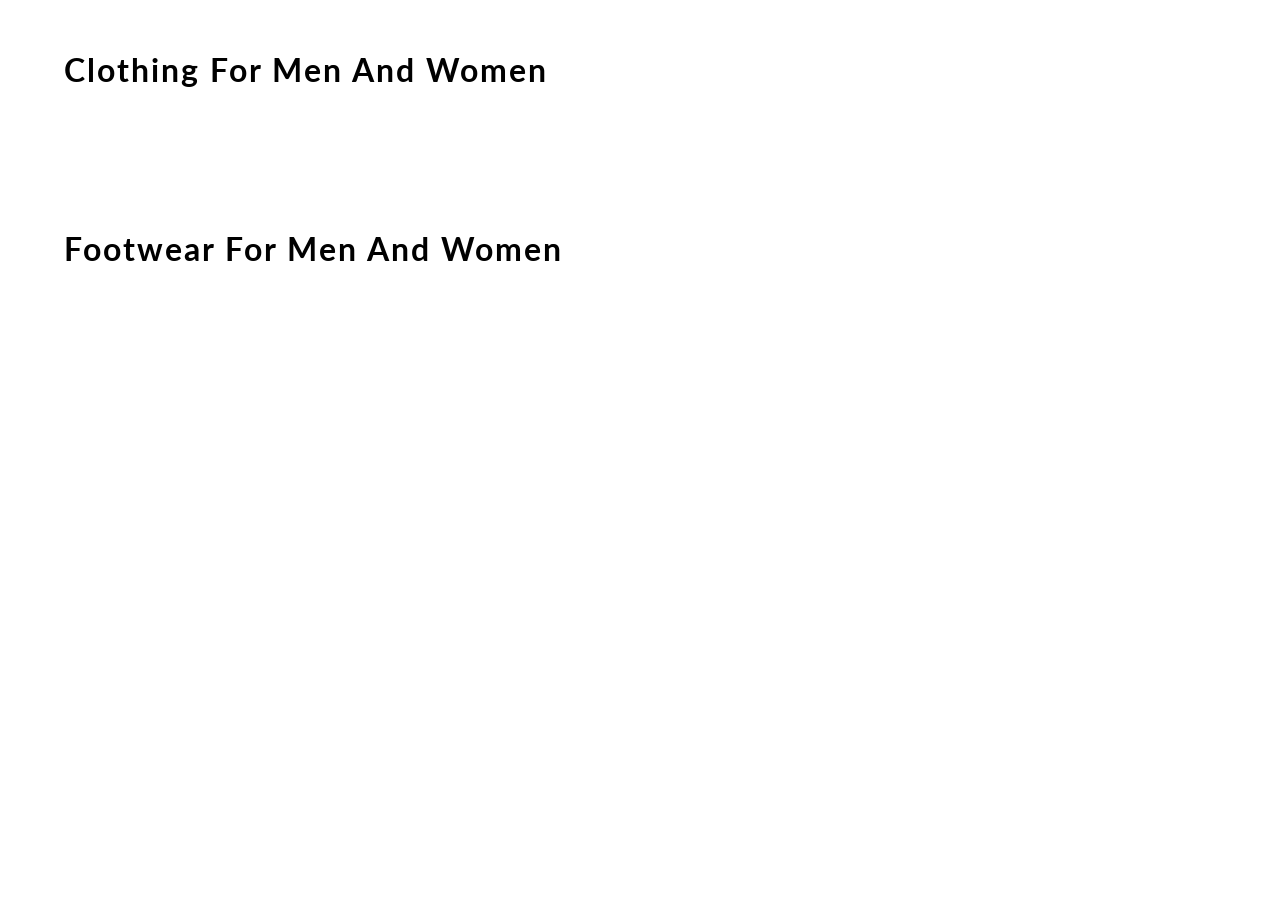
<file: content.html>
<!DOCTYPE html>
<html lang="en">
<head>
    <meta charset="UTF-8">
    <meta name="viewport" content="width=device-width, initial-scale=1.0">
    <meta http-equiv="X-UA-Compatible" content="ie=edge">
    <title> CONTENT | FindYourFits </title>
    <link href="https://fonts.googleapis.com/css?family=Lato&display=swap" rel="stylesheet">
    <!-- favicon -->
    <link rel="icon" href="https://yt3.ggpht.com/a/AGF-l78km1YyNXmF0r3-0CycCA0HLA_i6zYn_8NZEg=s900-c-k-c0xffffffff-no-rj-mo" type="image/gif" sizes="16x16">

    <link rel="stylesheet" href="css/content.css">

</head>
<body>
    <div id="mainContainer">

        <h1> clothing for men and women </h1>
        <div id="containerClothing">
            <!-- JS rendered code -->
        </div>

        <h1> footwear for men and women </h1>
        <div id="containerFootwear">
            <!-- JS rendered code -->
        </div>
    </div>
</body>
<script src="content.js"></script>
</html>
</file>
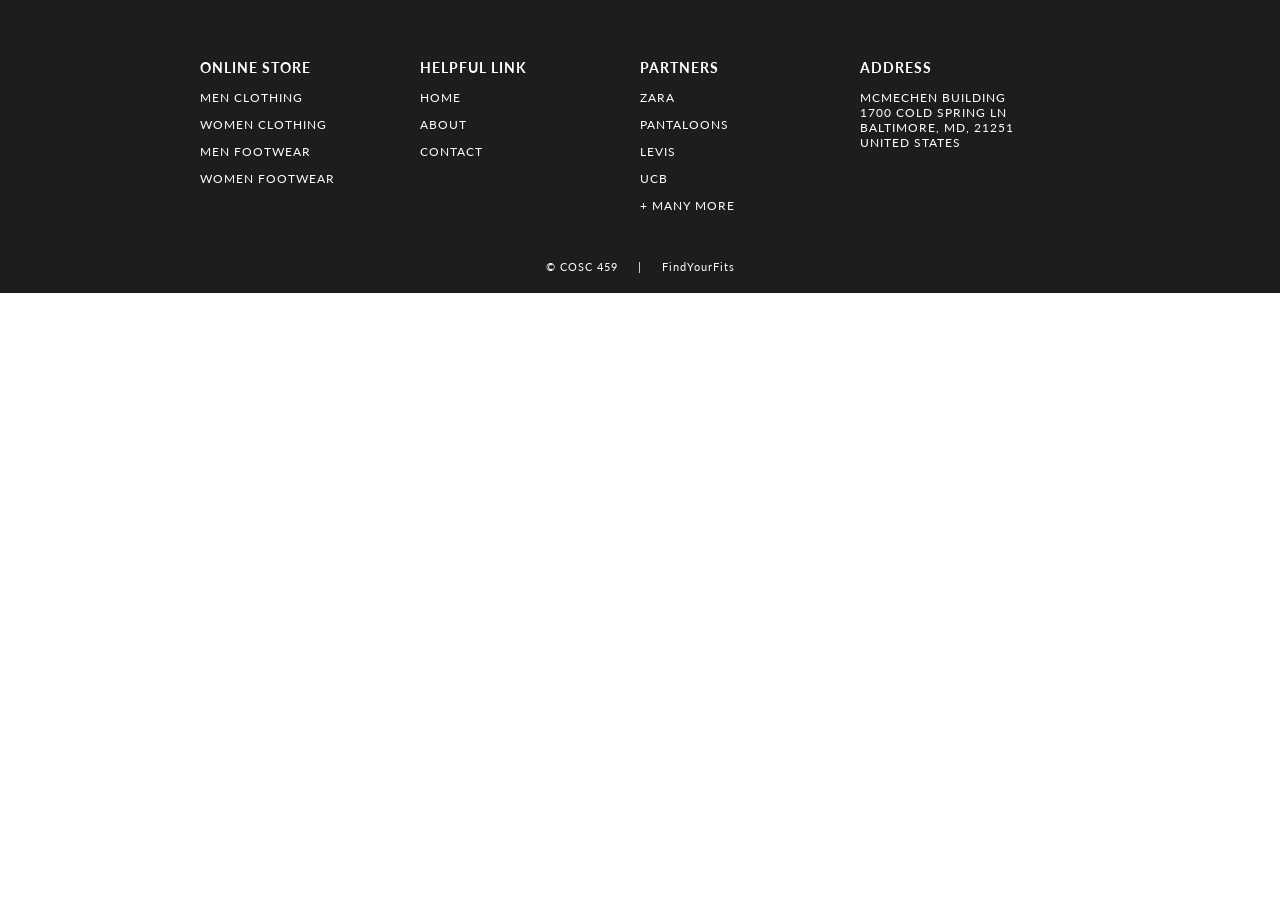
<file: footer.html>
<!DOCTYPE html>
<html lang="en">
<head>
    <meta charset="UTF-8">
    <meta name="viewport" content="width=device-width, initial-scale=1.0">
    <meta http-equiv="X-UA-Compatible" content="ie=edge">
    <title> FOOTER | FindYourFits </title>
    <!-- EXTERNAL LINKS -->
    <link href="https://fonts.googleapis.com/css?family=Source+Sans+Pro:300,400" rel="stylesheet">
    <link href="https://fonts.googleapis.com/css?family=Lato&display=swap" rel="stylesheet">
    <link rel="stylesheet" href="css/footer.css">
</head>

<body>
    <footer>
        <section>    
            <div id="containerFooter">
                
                <div id="webFooter">
                    <h3> online store </h3>
                    <p> men clothing </p>
                    <p> women clothing </p>
                    <p> men footwear </p>
                    <p> women footwear </p>
                </div>
                <div id="webFooter">
                    <h3> helpful link </h3>
                    <p> home </p>
                    <p> about </p>
                    <p> contact </p>
                </div>
                <div id="webFooter">
                    <h3> partners </h3>
                    <p> zara </p>
                    <p> pantaloons </p>
                    <p> levis </p>
                    <p> ucb </p>
                    <p> + many more </p>
                </div>
                <div id="webFooter">
                    <h3> address </h3>
                    <p> McMechen Building<br>1700 Cold Spring Ln</br>Baltimore, MD, 21251<br>united states<br> </p>
                </div>
            </div>
            <div id="credit"><a href=""> © COSC 459 </a> &nbsp&nbsp&nbsp | &nbsp&nbsp&nbsp <a href="" target="_blank"> FindYourFits </a></div>
        </section>

    </footer>

</body>
</html>
</file>
<file: css/content.css>
body
{
    margin: 0;
    font-family: 'Lato', sans-serif;
}
h1
{
    width: 90%;
    margin: auto;
    padding: 50px 0;
    letter-spacing: 2px;
    font-weight: 700;
    text-transform: capitalize;
}
#containerClothing, #containerFootwear
{
    display: grid;
    grid-gap: 70px 20px;
    grid-template-columns: repeat(5, 1fr);
    width: 90%;
    margin: auto;
    padding-bottom: 40px;
}
#box 
{
    width: 100%;
    background-color: white;
    align-content: center;
    border-radius: 10px;
    box-shadow: 1px 2px 6px 2px rgb(219, 219, 219);
}
#box:hover
{
    box-shadow: 1px 6px 3px 0 rgb(185, 185, 185);
}
#containerClothing img
{
    width: 100%;
    border-top-left-radius: 10px;
    border-top-right-radius: 10px;
}
#containerFootwear img
{
    width: 100%;
    border-top-left-radius: 10px;
    border-top-right-radius: 10px;
}
#details
{
    padding: 0 15px;
    text-transform: capitalize;
}
#box a 
{
    text-decoration: none;
    color: rgb(29, 29, 29);
}
h3
{
    font-size: 16px;
}
h4
{
    font-weight: 100;
}
h2
{
    color: rgb(3, 94, 94);
}

/* ----------------------------- MEDIA QUERY --------------------------- */

@media(max-width: 1070px)
{
    h1
    {
        font-size: 25px;
    }
    #containerClothing, #containerFootwear
    {
        width: 95%;
        grid-gap: 10px;
    }
}
@media(max-width: 850px)
{
    h1 
    {
        width: 80%;
    }
    #containerClothing, #containerFootwear
    {
        display: grid;
        grid-gap: 70px 20px;
        grid-template-columns: repeat(3, 1fr);
        width: 80%;
    }    
}
@media(max-width: 650px)
{
    h1
    {
        font-size: 20px;
    }
    h1 
    {
        width: 90%;
    }
    #containerClothing, #containerFootwear
    {
        width: 90%;
    }
}
@media(max-width: 600px)
{
    h1 
    {
        width: 70%;
    }
    #containerClothing, #containerFootwear
    {
        width: 70%;
    }
}
@media(max-width: 505px)
{
    h1 
    {
        width: 80%;
    }
    #containerClothing, #containerFootwear
    {
        width: 80%;
        grid-template-columns: repeat(2, 1fr);
    }
}
</file>
<file: css/footer.css>
body
{
    margin: 0;
    font-family: 'Lato', sans-serif;
}

#containerFooter
{
    width: 100%;
    background-color: rgb(29, 29, 29);
    color: white;
    letter-spacing: 1px;
    display: grid;
    grid-template-columns: repeat(4, 1fr);
    text-transform: uppercase;
    font-size: 15px;
    padding: 15px 300px;
    box-sizing: border-box;
}
#containerFooter h3:hover, #containerFooter p:hover
{
    color: lightslategray;
    cursor: pointer;
}
#webFooter
{
    padding-top: 30px;
    font-size: 12px;
}
#credit 
{
    width: 100%;
    margin: auto;
    padding: 20px 0;
    text-align: center;
    background-color: rgb(29, 29, 29);
    color: white;
    font-size: 11px;
    letter-spacing: 1px;
}

#credit a
{
    color: white;
    text-decoration: none;
    position: relative;
}
#credit a::after
{
content: "";
background: white;
mix-blend-mode: exclusion;
width: calc(100% + 18px);
height: 0;
position: absolute;
bottom: -4px;
left: -10px;
transition: all .3s cubic-bezier(0.445, 0.05, 0.55, 0.95);
}
#credit a:hover::after
{
    height: calc(100% + 8px)
}

/* ----------------------------- MEDIA QUERY --------------------------- */

@media(max-width: 1350px)
{
    #containerFooter
    {
        padding: 15px 200px;
    }
}
@media(max-width: 1166px)
{
    #containerFooter
    {
        padding: 15px 100px;
    }
}
@media(max-width: 950px)
{
    #containerFooter
    {
        padding: 15px 50px;
    }
}
@media(max-width: 850px)
{
    #containerFooter
    {
        font-size: 13px;
    }
    #webFooter
    {
        font-size: 10px;
    }
}
@media(max-width: 750px)
{
    #containerFooter
    {
        display: grid;
        grid-template-columns: 1fr 1fr;
        padding: 15px 100px;
    }
    #webFooter
    {
        padding: 15px 20px;
    }
}
@media(max-width: 540px)
{
    #containerFooter
    {
        padding: 0 25px;
    }
}
</file>
